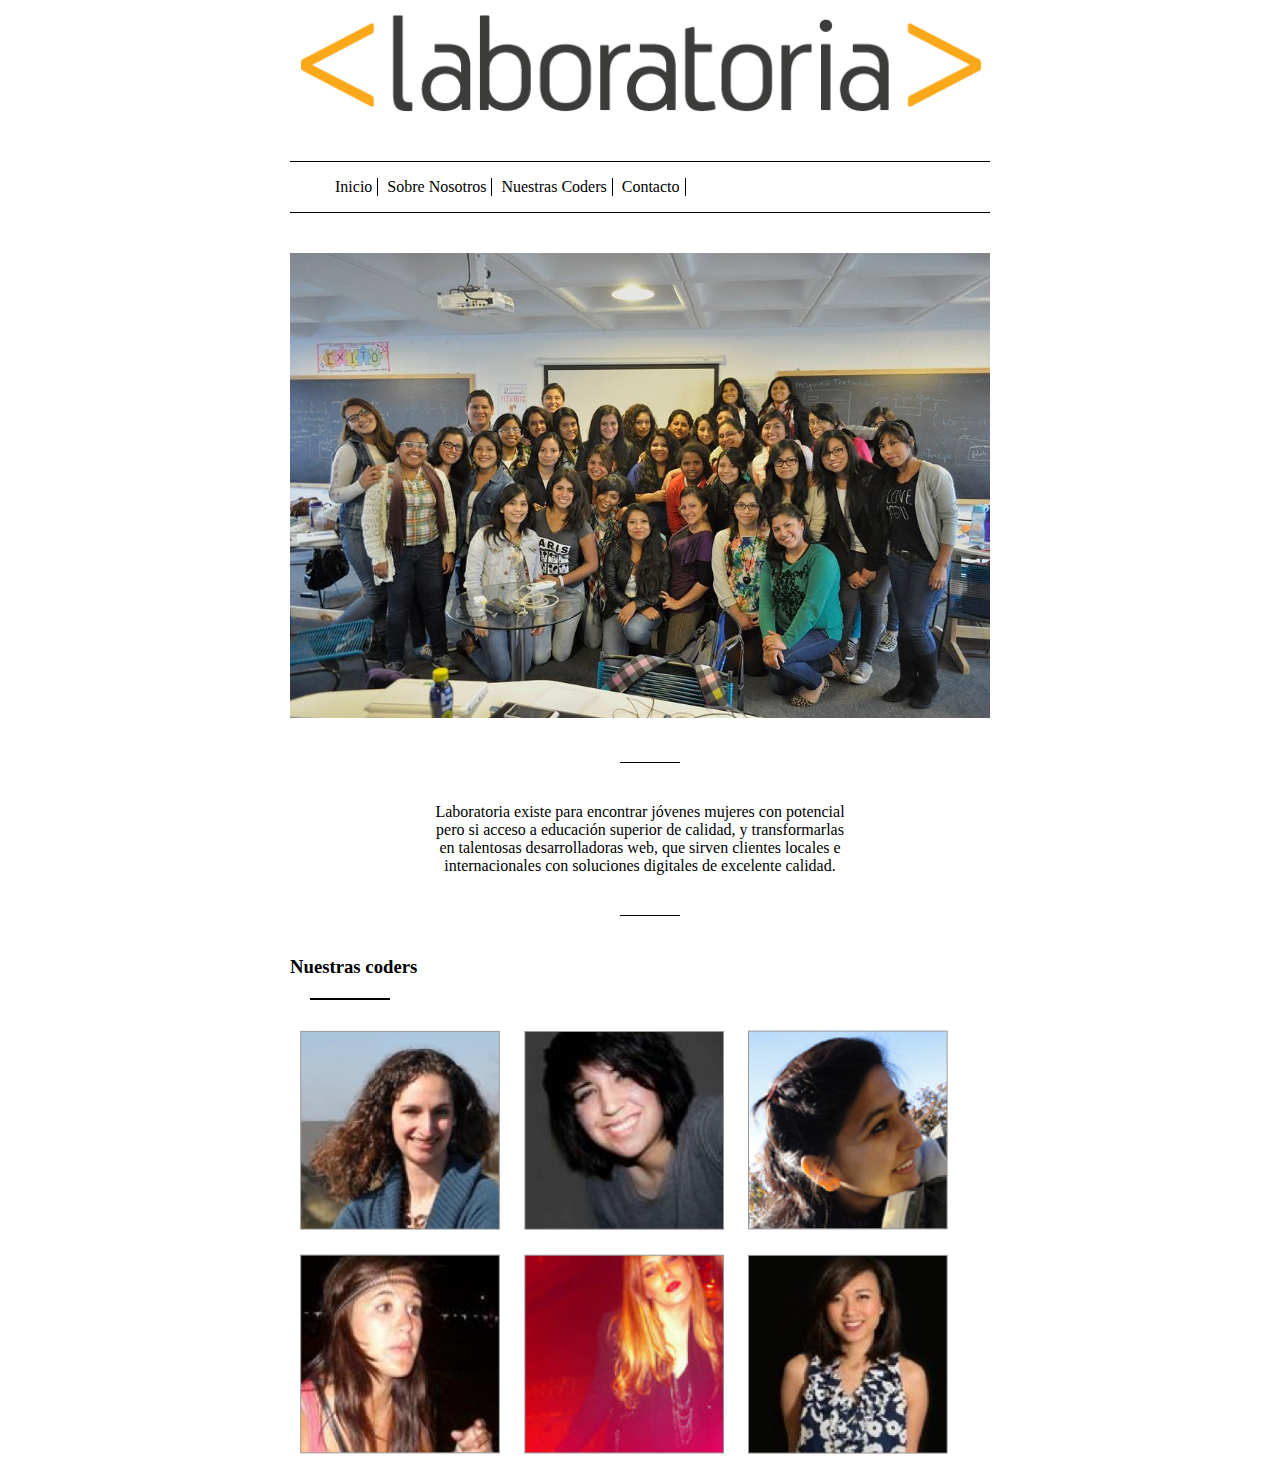
<file: index.html>
<!DOCTYPE html>
<html>
	<head>
		<meta charset="utf-8">
		<link rel="stylesheet" href="css/main.css">
	</head>
	<body>
		<div class="container">
			<div id="logo">
				<img src="img/logo.png">
			</div>
			<div class="menu">
			    <ul id="navigation">
				    <li class="separacion">Inicio</li>
				    <li class="separacion">Sobre Nosotros</li>
				    <li class="separacion">Nuestras Coders</li>
				    <li class="separacion">Contacto</li>
			    </ul>
			</div>
			<img src="img/grupal.jpg">
			<div class="raya"></div>
			<p>Laboratoria existe para encontrar jóvenes mujeres con potencial<br> pero si acceso a educación superior de calidad, y transformarlas <br>en talentosas desarrolladoras web, que sirven clientes locales e <br> internacionales con soluciones digitales de excelente calidad.</p>
			<div class="raya"></div>
			<h3>Nuestras coders</h3>
			<div class="linea"></div>
			<a href="coder-detail.html"><img src="img/profile-1.png" class="profile"></a>
			<img src="img/profile-2.png" class="profile">
			<img src="img/profile-3.png" class="profile">
			<img src="img/profile-4.png" class="profile">
			<img src="img/profile-5.png" class="profile">
			<img src="img/profile-6.png" class="profile">
		</div>
	</body>
</html>
</file>
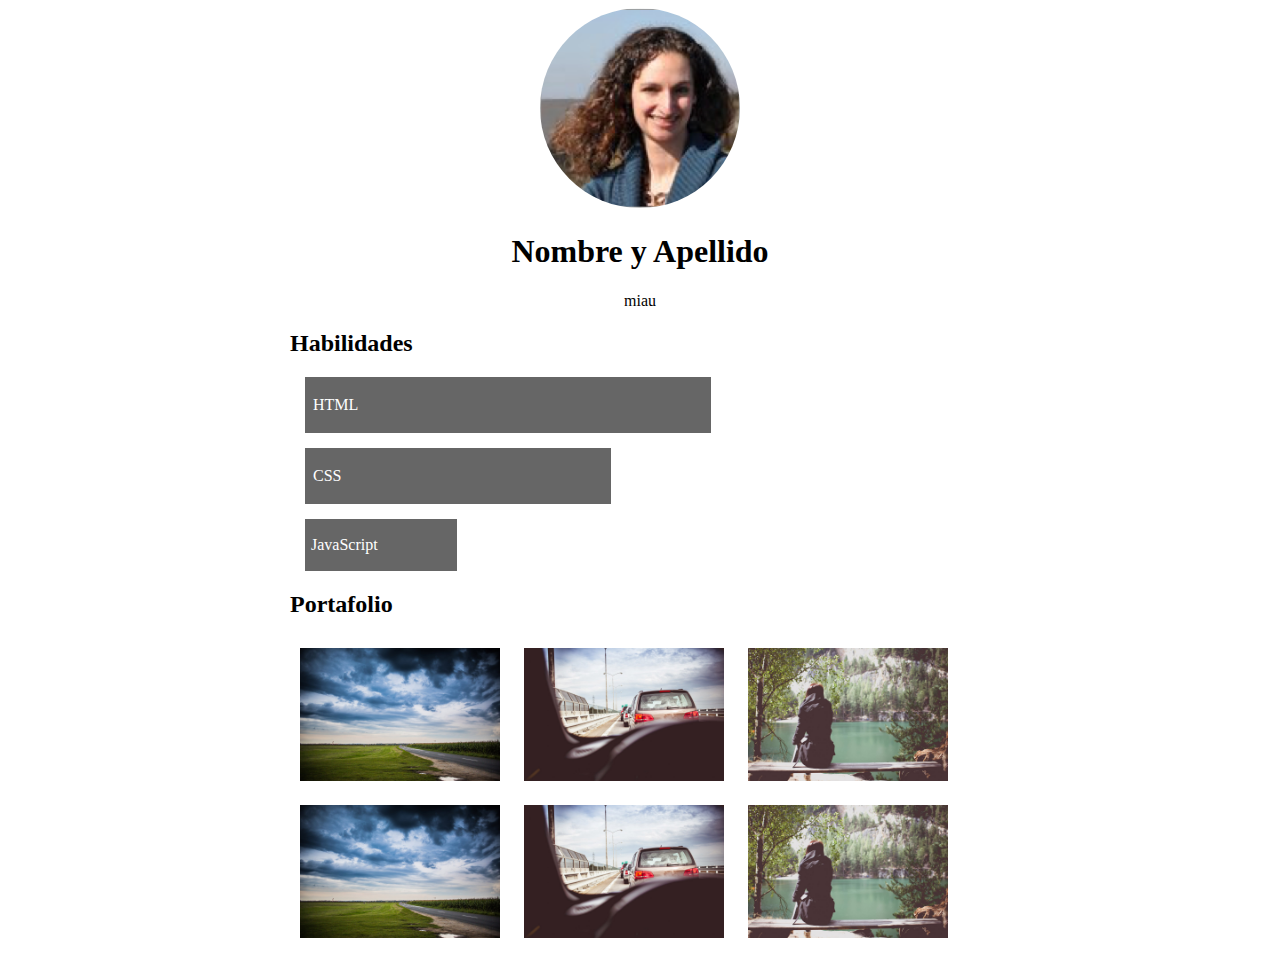
<file: coder-detail.html>
<!DOCTYPE html>
<html>
	<head>
		<meta charset="utf-8">
		<link rel="stylesheet" href="css/main.css">
	</head>
	<body>
		<div class="container">
		    <img src="img/profile-1.png" class="burbuja">
		    <h1>Nombre y Apellido</h1>
		    <p>miau</p>
		    <h2>Habilidades</h2>
		    <div class="html">
		        <p class="barra">HTML</p>
		    </div>
		    <div class="css">
		        <p class="barra">CSS</p>
		    </div>
		    <div class="js">
		        <p class="barra">JavaScript</p>
		    </div>
		    <h2>Portafolio</h2>
		<img src="img/p5.jpg" class="profile">
		<img src="img/p6.jpg" class="profile">
		<img src="img/p8.jpg" class="profile">
		<img src="img/p5.jpg" class="profile">
		<img src="img/p6.jpg" class="profile">
		<img src="img/p8.jpg" class="profile">
		</div>
	</body>
</html>
</file>
<file: css/main.css>
.container{
	width:700px;
	margin:0 auto;
}
li{
	display:inline-block;
}
.menu{
	border-top: solid #000 1px;
	border-bottom: solid #000 1px;
	margin-top: 40px;
	margin-bottom: 40px;
}
img{
	width:700px;
	height:auto;
}
p{
	text-align: center;
}
.raya{

	border-bottom: solid #000 1px;
	margin: 40px;
	width: 60px;
	position: relative;
	left:290px;
}
.linea{
	border-bottom:solid #000 2px;
	margin: 20px;
	width: 80px;
}
.profile{
	display:inline;
	margin:10px;
	width: 200px;
	height:auto;
}
.separacion{
	border-right:solid #000 1px;
	margin-left: 5px;
	padding-right: 5px;
}
.burbuja{
	border-radius: 100%;
	position:relative;
	left:250px;
    width:200px;
    height:200px;
}
h1{
	text-align: center;
}
.html{
	width:400px;
	height:auto;
	background: #666;
	font: #fff;
	padding:3px;
	margin:15px;
}
.css{
	width:300px;
	height:auto;
	background:#666;
	padding:3px;
	margin:15px; 
}
.js{
	width:150px;
	height:auto;
	background:#666;
	padding: 1px;
	margin:15px;
}
.barra{
	text-align: left;
	padding-left: 5px;
	color: #fff;
}
</file>
